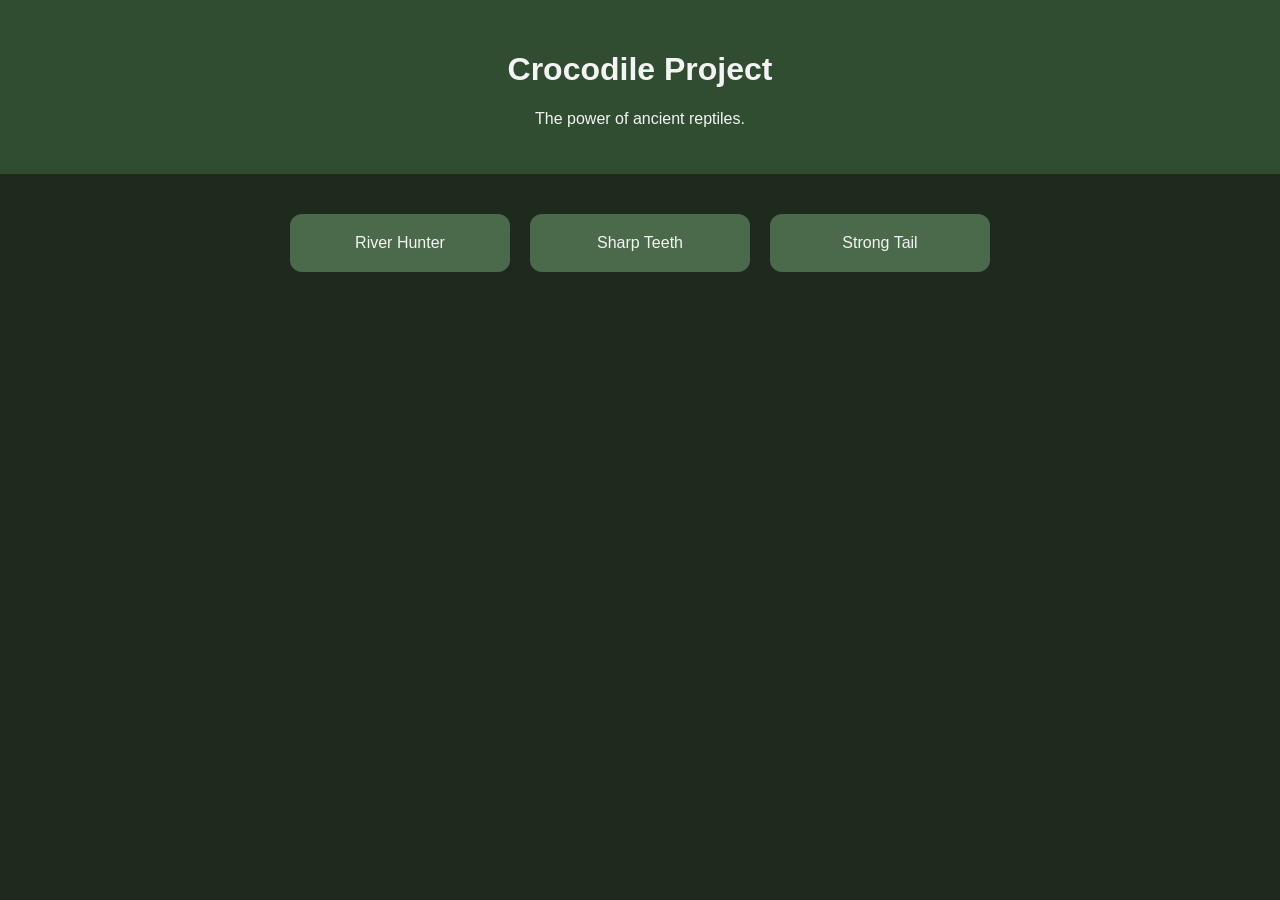
<file: index.html>
<!DOCTYPE html>
<html lang="en">
<head>
  <meta charset="UTF-8" />
  <meta name="viewport" content="width=device-width, initial-scale=1.0" />
  <title>Crocodile Project</title>
  <link rel="stylesheet" href="style.css" />
</head>
<body>
  <header>
    <h1>Crocodile Project</h1>
    <p>The power of ancient reptiles.</p>
  </header>

  <main>
    <section class="hero">
      <div class="card">River Hunter</div>
      <div class="card">Sharp Teeth</div>
      <div class="card">Strong Tail</div>
    </section>
  </main>

  <script src="script.js"></script>
</body>
</html>
</file>
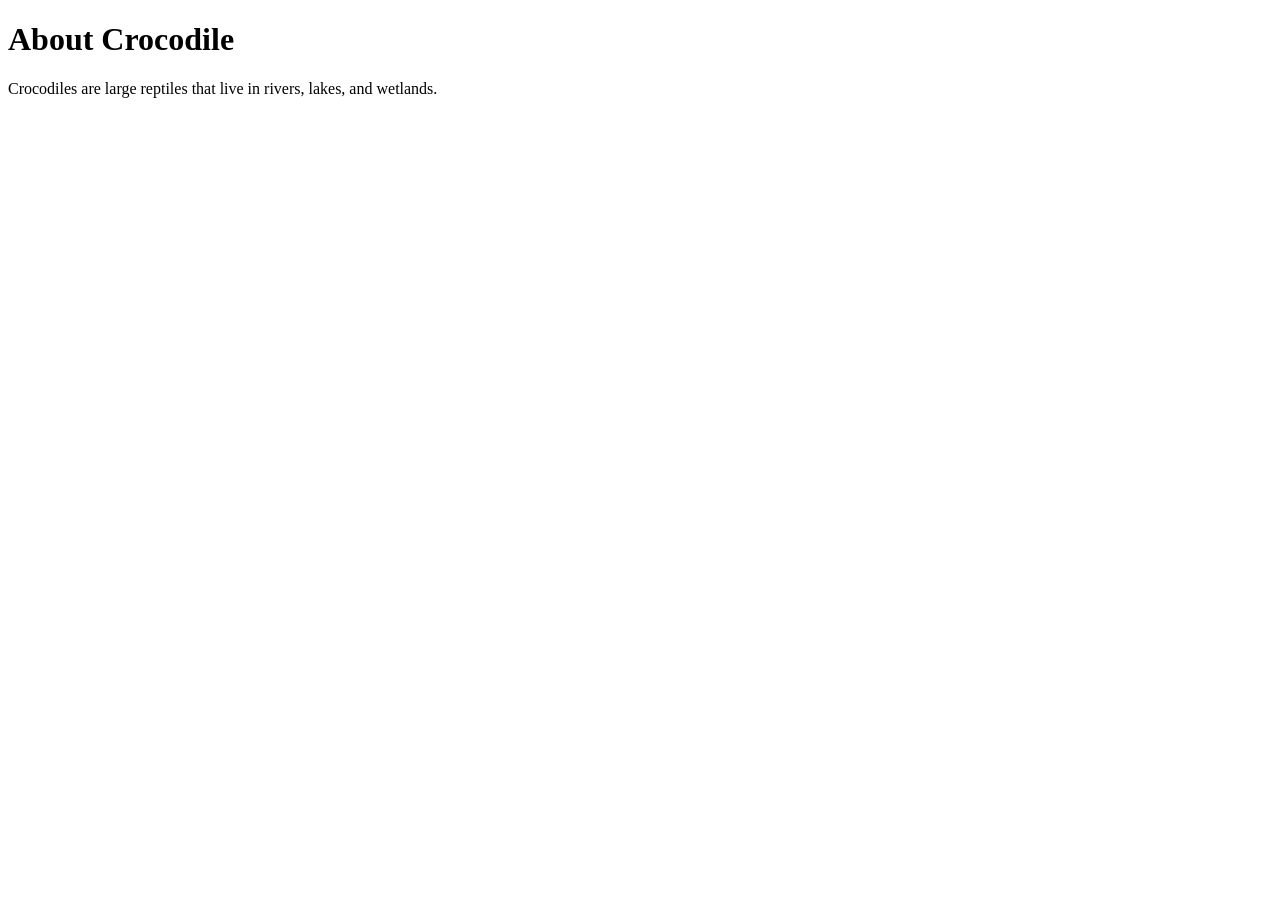
<file: about.html>
<!DOCTYPE html>
<html>
<head>
  <title>About Crocodile</title>
</head>
<body>
  <h1>About Crocodile</h1>
  <p>Crocodiles are large reptiles that live in rivers, lakes, and wetlands.</p>
</body>
</html>
</file>
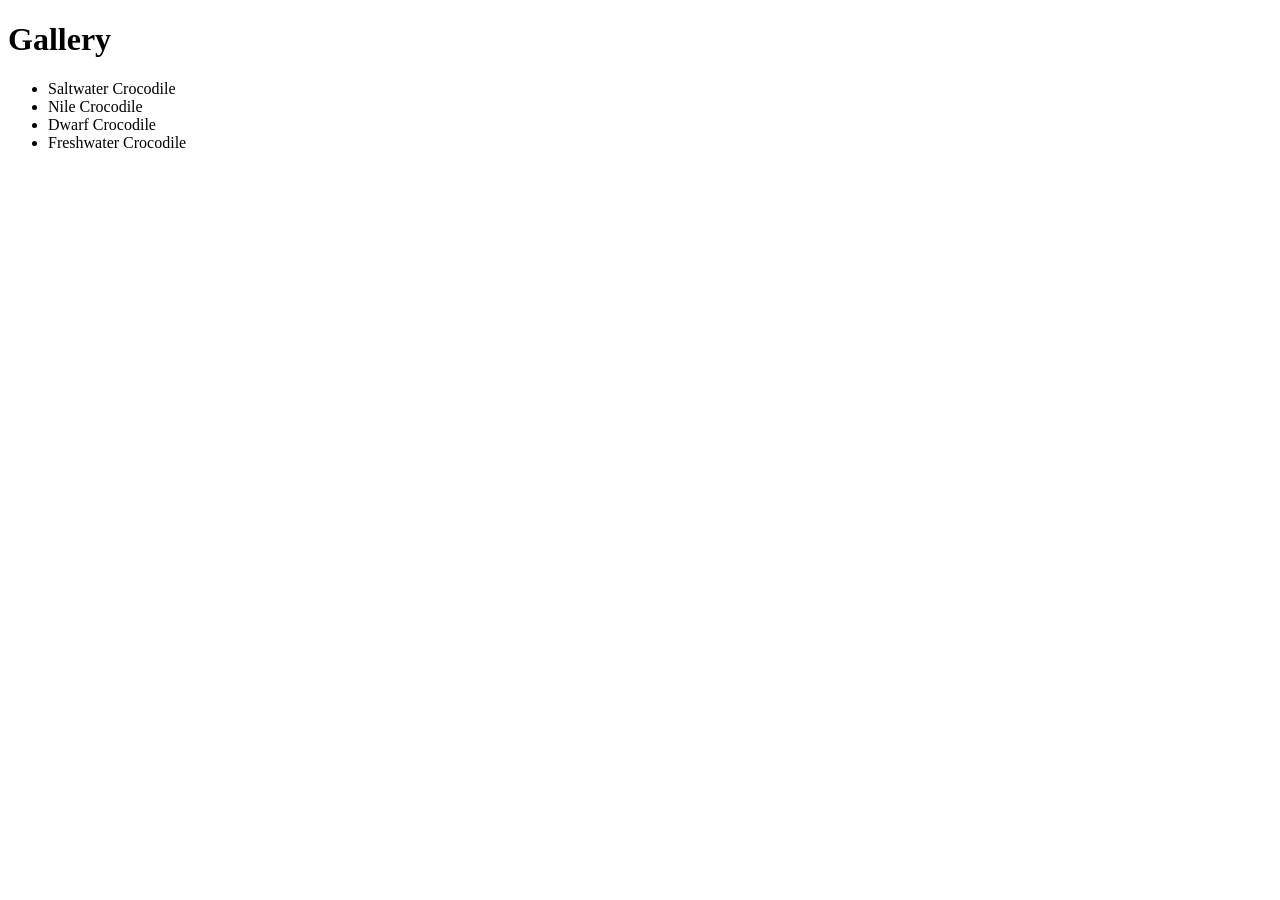
<file: gallery.html>
<!DOCTYPE html>
<html>
<head>
  <title>Crocodile Gallery</title>
</head>
<body>
  <h1>Gallery</h1>
  <ul>
    <li>Saltwater Crocodile</li>
    <li>Nile Crocodile</li>
    <li>Dwarf Crocodile</li>
    <li>Freshwater Crocodile</li>
  </ul>
</body>
</html>
</file>
<file: style.css>
body {
  margin: 0;
  font-family: Arial, sans-serif;
  background: #1d2a1d;
  color: #f4f4f4;
}

header {
  text-align: center;
  padding: 30px;
  background: #314d31;
}

.hero {
  display: flex;
  flex-wrap: wrap;
  justify-content: center;
  gap: 20px;
  padding: 40px;
}

.card {
  background: #4b6a4b;
  padding: 20px;
  min-width: 180px;
  border-radius: 12px;
  text-align: center;
}
</file>
